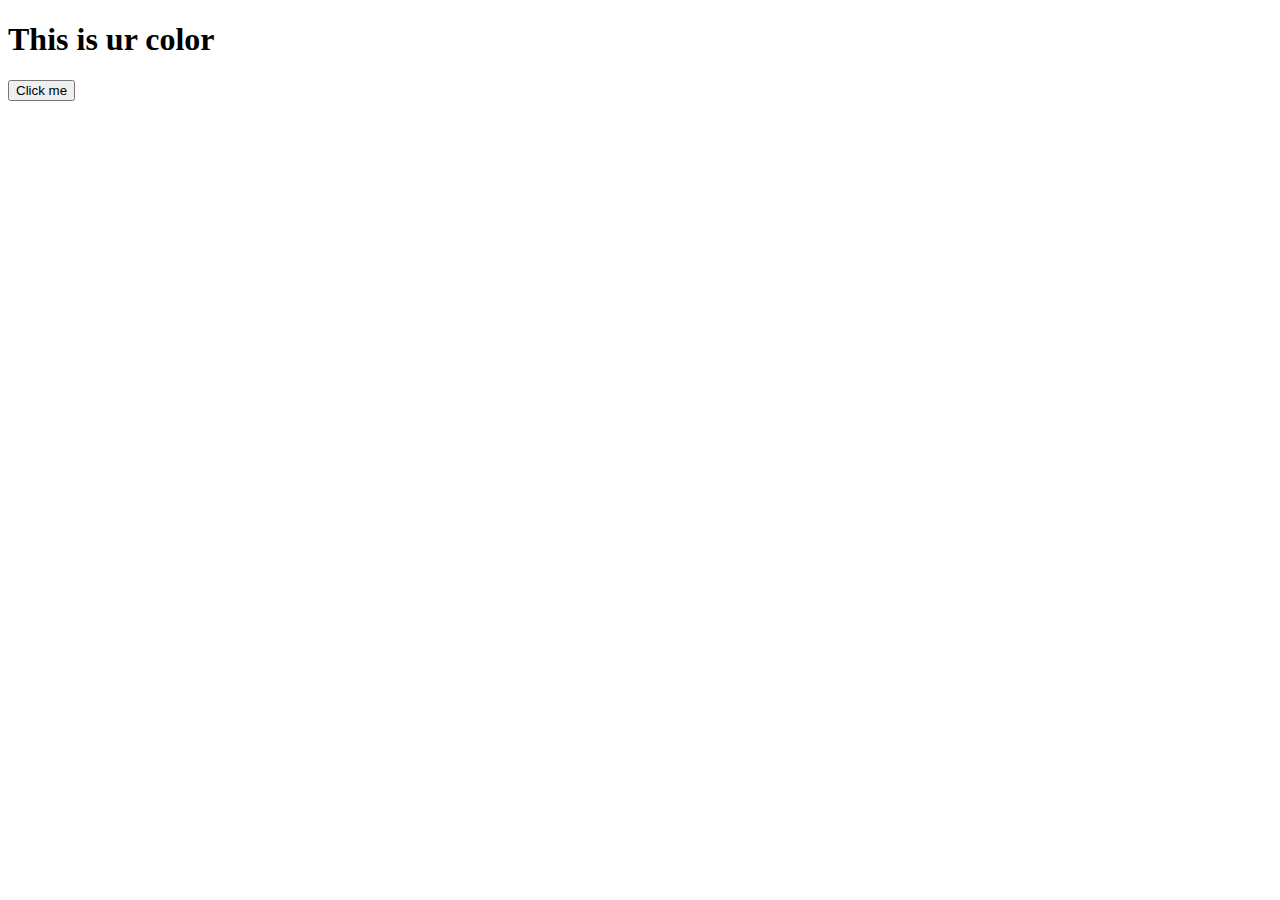
<file: bakcolor/index.html>
<!DOCTYPE html>
<html lang="en">
<head>
    <meta charset="UTF-8">
    <meta name="viewport" content="width=device-width, initial-scale=1.0">
    <title>BackGround Color</title>
</head>
<body>
    <h1>This is ur color</h1>
    <button id="hel">Click me</button>

    <script src="app.js"></script>
</body>
</html>
</file>
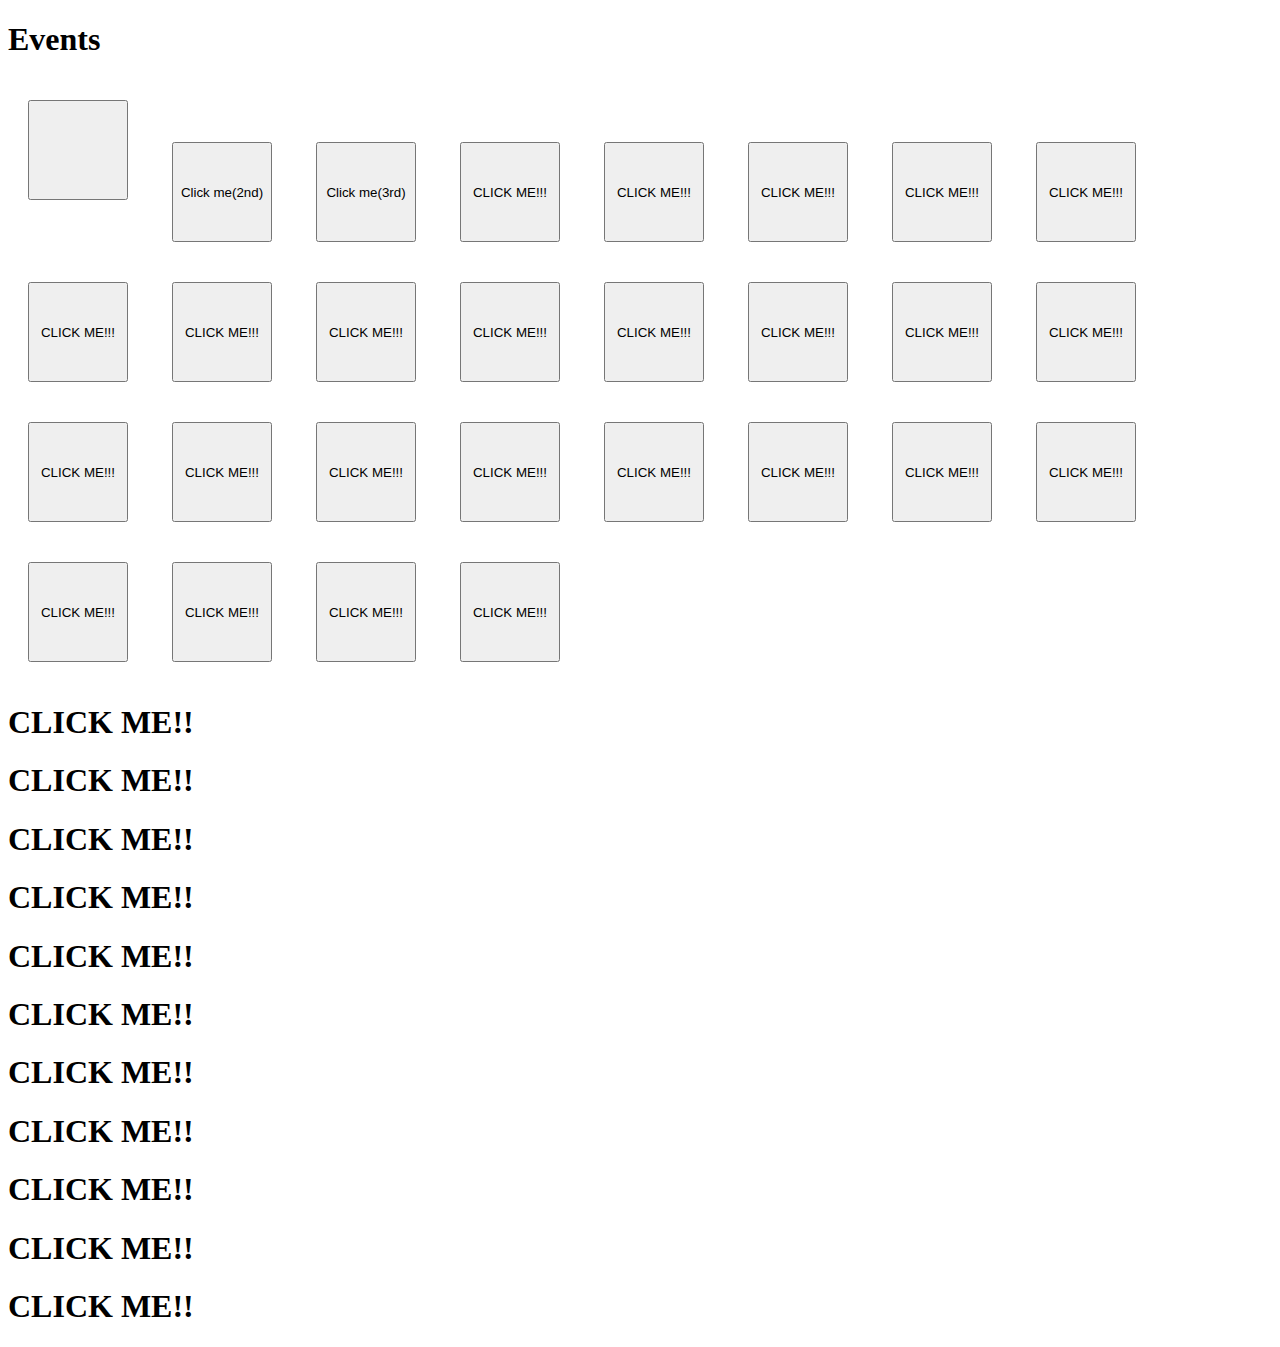
<file: events/index.html>
<!DOCTYPE html>
<html lang="en">
<head>
    <meta charset="UTF-8">
    <meta name="viewport" content="width=device-width, initial-scale=1.0">
    <link rel="stylesheet" href="app.css">
    <title>Events</title>
</head>
<body>
    <h1>Events</h1>
    <button onclick="alert('you clicked me')"></button>

    <button>Click me(2nd)</button>
    <button>Click me(3rd)</button>



    <button>CLICK ME!!!</button>
    <button>CLICK ME!!!</button>
    <button>CLICK ME!!!</button>
    <button>CLICK ME!!!</button>
    <button>CLICK ME!!!</button>
    <button>CLICK ME!!!</button>
    <button>CLICK ME!!!</button>
    <button>CLICK ME!!!</button>
    <button>CLICK ME!!!</button>
    <button>CLICK ME!!!</button>
    <button>CLICK ME!!!</button>
    <button>CLICK ME!!!</button>
    <button>CLICK ME!!!</button>
    <button>CLICK ME!!!</button>
    <button>CLICK ME!!!</button>
    <button>CLICK ME!!!</button>
    <button>CLICK ME!!!</button>
    <button>CLICK ME!!!</button>
    <button>CLICK ME!!!</button>
    <button>CLICK ME!!!</button>
    <button>CLICK ME!!!</button>
    <button>CLICK ME!!!</button>
    <button>CLICK ME!!!</button>
    <button>CLICK ME!!!</button>
    <button>CLICK ME!!!</button>




    <h1>CLICK ME!!</h1>
    <h1>CLICK ME!!</h1>
    <h1>CLICK ME!!</h1>
    <h1>CLICK ME!!</h1>
    <h1>CLICK ME!!</h1>
    <h1>CLICK ME!!</h1>
    <h1>CLICK ME!!</h1>
    <h1>CLICK ME!!</h1>
    <h1>CLICK ME!!</h1>
    <h1>CLICK ME!!</h1>
    <h1>CLICK ME!!</h1>

    <script src="app.js"></script>
</body>
</html>
</file>
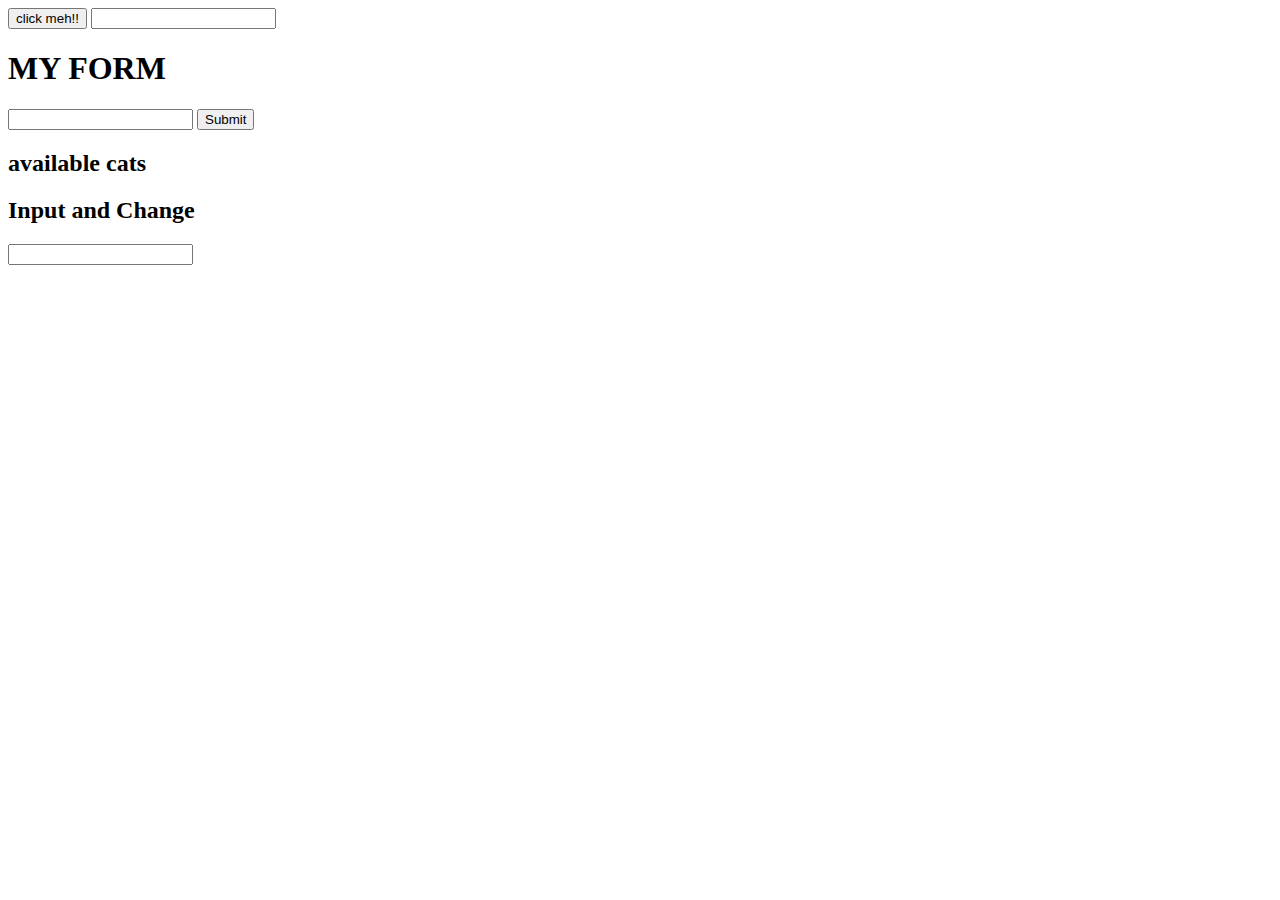
<file: keyboard events/index.html>
<!DOCTYPE html>
<html lang="en">
<head>
    <meta charset="UTF-8">
    <meta name="viewport" content="width=device-width, initial-scale=1.0">
    <title>Document</title>
</head>
<body>
    <button>click meh!!</button>
    <input type="text">

    <h1>MY FORM</h1>
    <form action="/shelter" class="hel">
        <input type="text">
        <button>Submit</button>
        <h2>available cats</h2>
        <ul class="cats"></ul>


        <h2>Input and Change</h2>
        <input type="text">
    </form>
    <script src="app.js"></script>
</body>
</html>
</file>
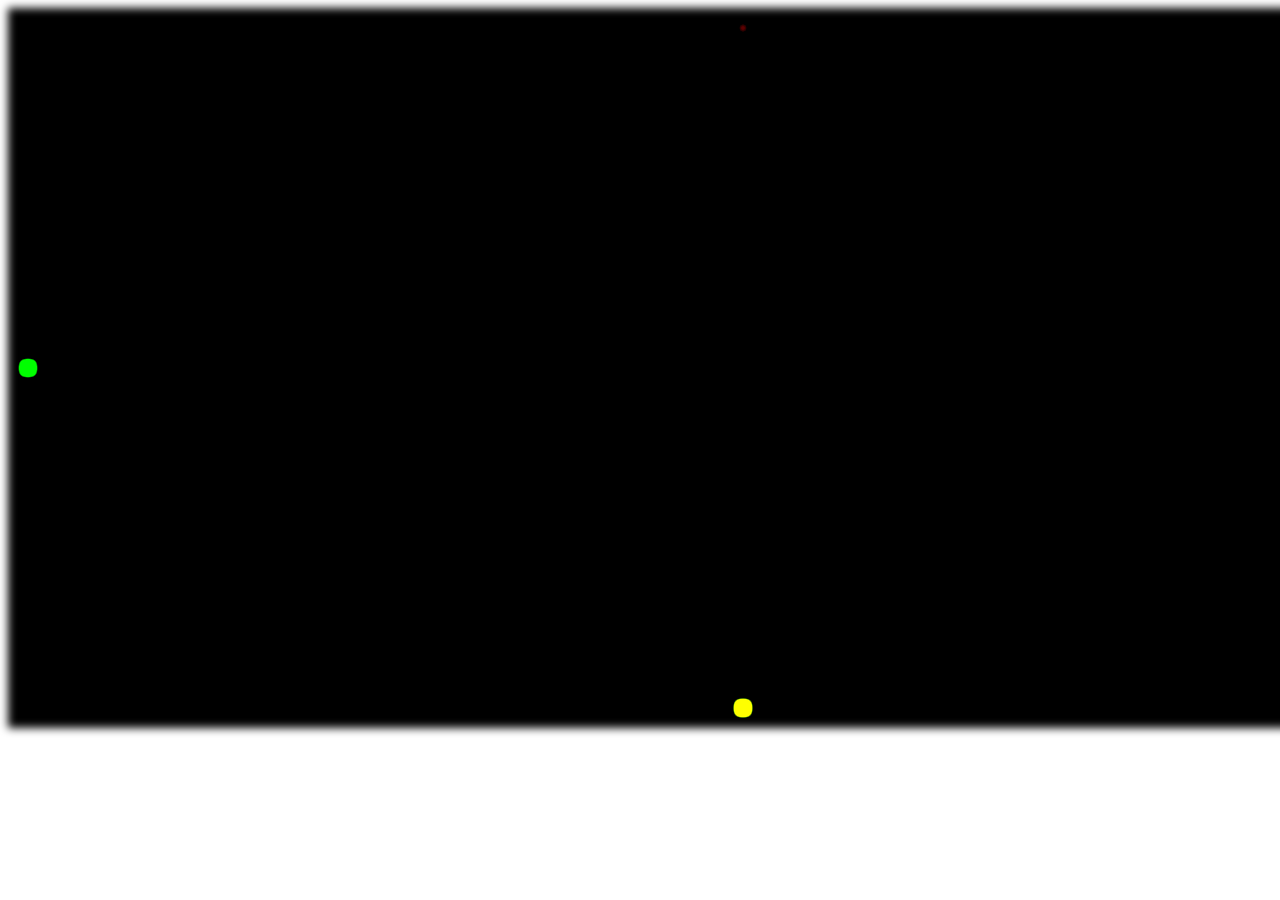
<file: b.html>
<!DOCTYPE html>
<html lang="en">
<head>
    <meta charset="UTF-8">
    <meta name="viewport" content="width=device-width, initial-scale=1.0">
    <title>Document</title>
    <style>
        h1{
            color:#3fb5bc;
        }
        .blob-9 {
            aspect-ratio: 1;
            border: 10px solid #000;
            background:
            radial-gradient(farthest-side, #7f0000 98%, rgb(95, 14, 0)) top,
            radial-gradient(farthest-side, #3fb5bc 98%, rgb(130, 215, 216)) top,
            radial-gradient(farthest-side, #1ddf2d 98%, rgb(56, 234, 71)) left,
            radial-gradient(farthest-side, #e5d9d9 98%, rgb(237, 200, 200)) right,
            radial-gradient(farthest-side, #e2ec26 98%, rgb(240, 232, 122)) bottom,
            radial-gradient(farthest-side, #0f336b 98%, rgb(66, 76, 179)) top,
            radial-gradient(farthest-side, #c81ddf 98%, rgb(234, 56, 225)) left,
            radial-gradient(farthest-side, #078268 98%, rgb(27, 160, 129)) right,
            radial-gradient(farthest-side, #e2890c 98%, rgb(230, 145, 41)) bottom,
            #000;
            width:1450px;
            height: 700px;
            background-size: 20px 20px;
            background-repeat: no-repeat;
            filter: blur(4px) contrast(10);
            animation: b9 2s infinite;
        }
        @keyframes b9 {
            0% {

                background-position: top, top, center, right, bottom,top, left, right, bottom
        }
        
        25% {
            background-position: bottom, right, top, top, left, left, right,bottom, right
        }
        
        50% {
            background-position: right, bottom, bottom, bottom, top, bottom, top, left,right
        }
        
        75% {
            background-position: left, top, top,right, bottom,right, bottom, top,left
        }
        
        100% {
            background-position: top, left, left, right, bottom, top, left, left, right
        }
    }

    </style>


</head>
    <body>
        <div class="blob-9"></div>
</body>
</html>
</file>
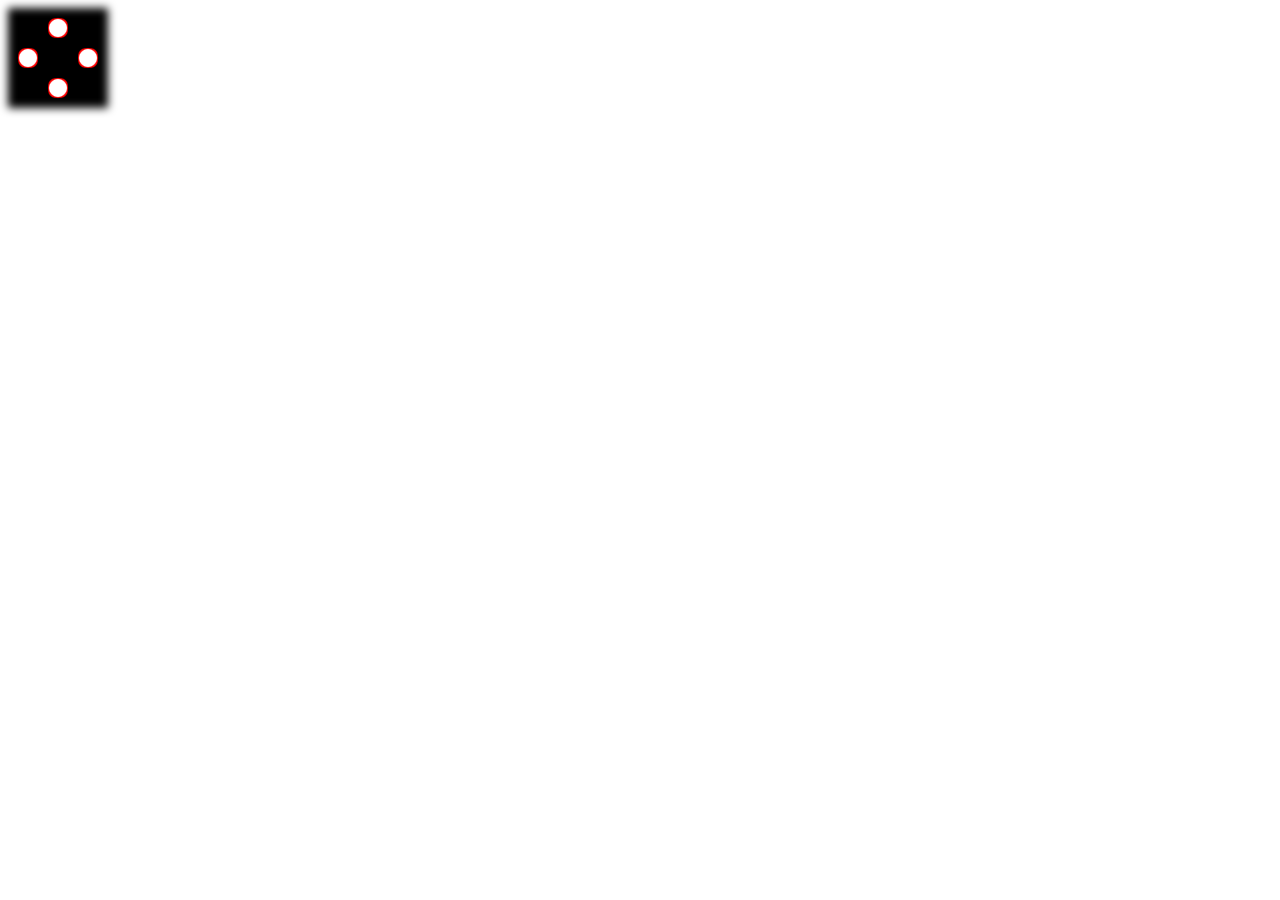
<file: hel.html>
<!DOCTYPE html>
<html lang="en">
<head>
    <meta charset="UTF-8">
    <meta name="viewport" content="width=device-width, initial-scale=1.0">
    <title>Document</title>
    <style>
        .blob-9 {
            width: 80px;
            aspect-ratio: 1;
            border: 10px solid #000;
            background:
            radial-gradient(farthest-side, #fff 98%, red) top,
            radial-gradient(farthest-side, #fff 98%, red) top,
            radial-gradient(farthest-side, #fff 98%, red) left,
            radial-gradient(farthest-side, #fff 98%, red) right,
            radial-gradient(farthest-side, #fff 98%, red) bottom,
            #000;
            background-size: 20px 20px;
            background-repeat: no-repeat;
            filter: blur(4px) contrast(10);
            animation: b9 2s infinite;
        }
        
        @keyframes b9 {
            0% {
                background-position: top, top, left, right, bottom
        }
        
        25% {
            background-position: bottom, top, left, right, bottom
        }
        
        50% {
            background-position: right, top, left, right, bottom
        }
        
        75% {
            background-position: left, top, left, right, bottom
        }
        
        100% {
            background-position: top, top, left, right, bottom
        }
    }
    </style>


</head>
    <body>
    
        <div class="blob-9"></div>
</body>
</html>
</file>
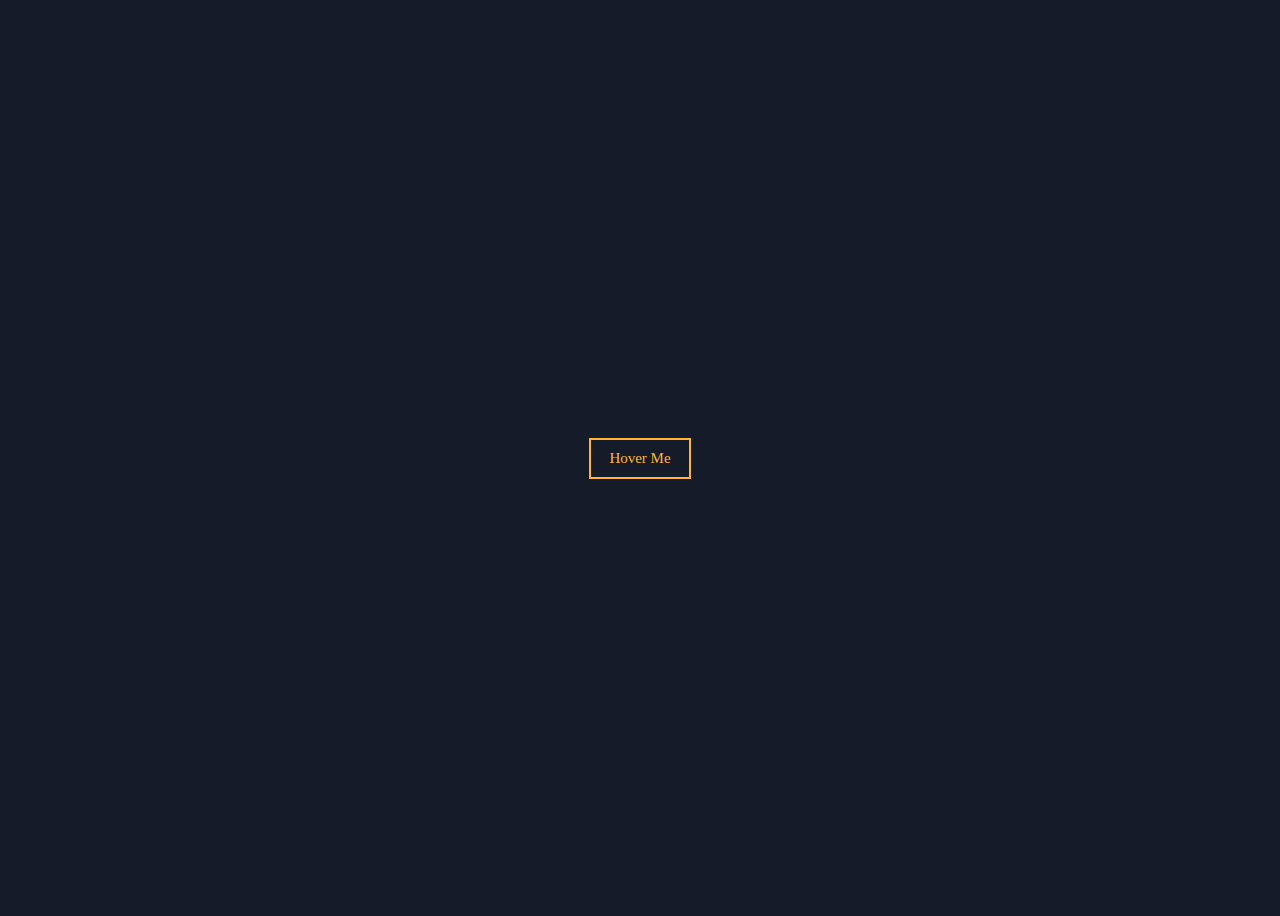
<file: hoverbutton.html>
<!DOCTYPE html>
<html lang="en">
<head>
    <meta charset="UTF-8">
    <meta name="viewport" content="width=device-width, initial-scale=1.0">
    <title>hover effect</title>
    <link rel="stylesheet" href="hoverbutton.css">
</head>
<body>
    <div class="tanush">Hover Me</div>
</body>
</html>
</file>
<file: events/app.css>
button{
    width: 100px;
    height: 100px;
    margin: 20px;
}
</file>
<file: hoverbutton.css>
body{
    display: flex;
    align-items: center;
    justify-content: center;
    height: 100vh;
    background-color: #151b29;
}

.tanush{
    border: 2px rgb(255, 180, 50) solid;
    padding: 10px;
    padding-left: 18px;
    padding-right: 18px;
    font-size: 15px;
    color:rgb(255, 180, 50);
    transition: all 0.3s ;
}

.tanush:hover{
    border: 2px rgb(245, 255, 50) solid;
    color: rgb(245, 255, 50);
    box-shadow:0 0.5em 0.5em -0.4em #f1ff5c;
    transform: translateY(-0.25em);
    cursor: pointer;
}
</file>
